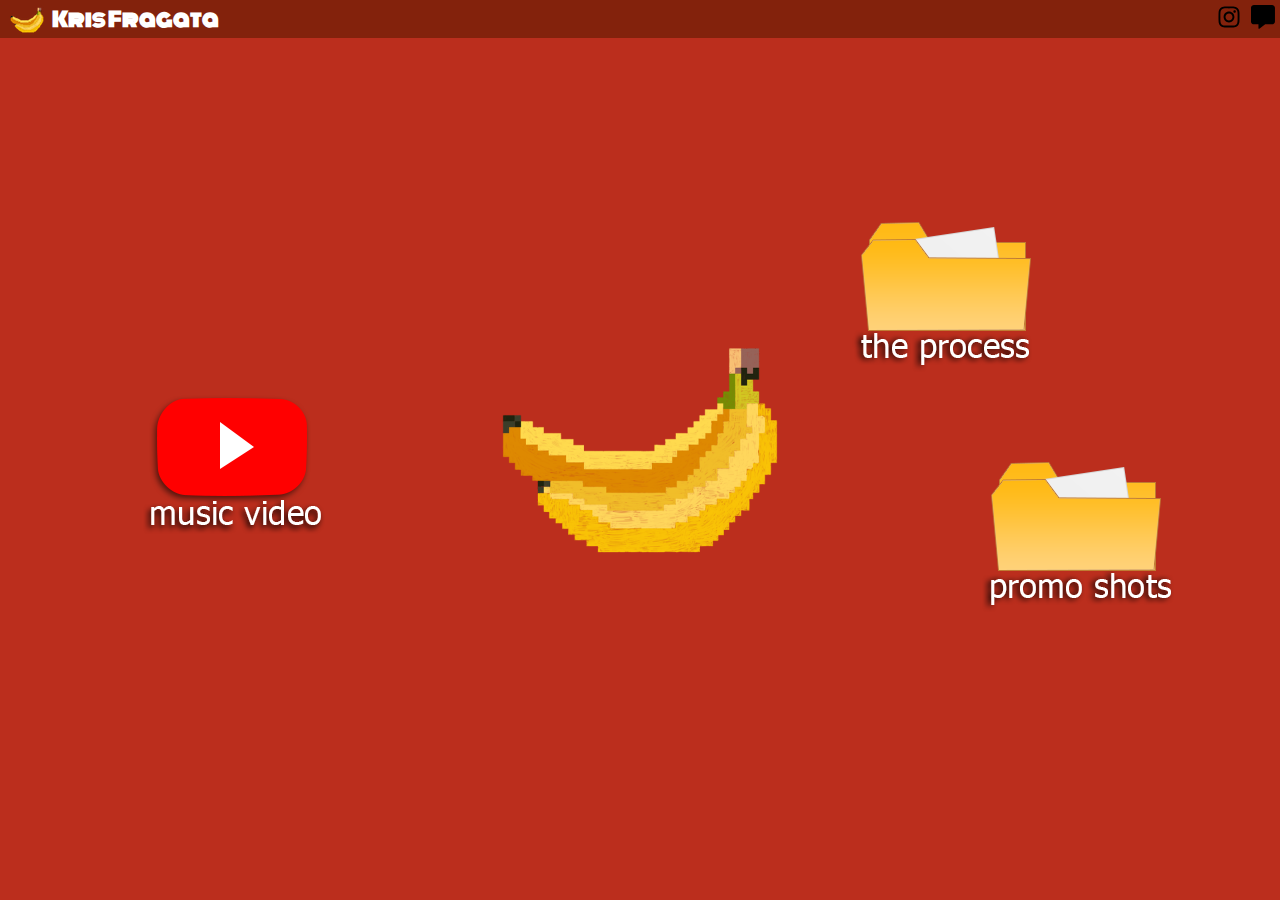
<file: banana/index.html>
<!DOCTYPE html>
<html>
<head>
    <meta charset='utf-8'>
    <meta http-equiv='X-UA-Compatible' content='IE=edge'>
    <title>Banana-home</title>
    <meta name='viewport' content='width=device-width, initial-scale=1'>
    <link rel='stylesheet' type='text/css' media='screen' href='main.css'>
    <script src="https://code.jquery.com/jquery-1.9.1.min.js"></script>
    <script src='script.js'></script>

</head>
<body>
    <section class="showcase">
        <nav>
            <div class="name">
                <div class="banana">
                    <img src="assets/banana small.png" alt="pixelated banana">
                </div>
                <h4>Kris Fragata</h4>
            </div>
                <div class="links">
                        <a href="https://www.instagram.com/krisfragata/" target="_blank" id="insta">
                        <img src="assets/insta.svg" class="icon" alt="instagram">
                        </a>
                        <a href="a" target="_blank">
                            <img src="assets/message.svg" class="icon" alt="message">
                        </a>
                </div>
        </nav>
        <div class="folder" draggable="true" id="process-folder">
            <img src="assets/folder icon-process white.png" alt="the process">
        </div>
        <div class="folder" id="promo-folder" draggable="true">
            <img src="assets/promo shots.png" alt="promo shots">
        </div>
        <div class="folder" id="mv-folder" draggable="true">
            <img src="assets/youtube.png"  alt="music video">
        </div>


        <img class="eat" src="assets/banana split site background.png">
    </section>
    <!-- <div class="container">
    </div> -->
</body>
</html>
</file>
<file: banana/main.css>
@import url('https://fonts.googleapis.com/css2?family=Fruktur&family=Monoton&family=Permanent+Marker&family=Poppins:wght@300;400;500;600;700;800&family=Press+Start+2P&display=swap');

*{
    margin: 0;
    padding: 0;
    box-sizing: border-box;
}

.body{
    width: 100vw;
    height: 100vh;
    align-content: center;
    align-items: space-around;
    display: grid;
    justify-content: center;
    /* background-image: url('Assets/banana\ split\ site\ background.png split\ site\ background.png'); */
}

.showcase nav{
    display: flex;
    justify-content: space-between;
    align-items: center;
    flex-direction: row;
    background-color: rgb(131, 34, 12);
    z-index: 1;
}

.showcase .name{
    font-family: 'Monoton', cursive;
    color: white;
    font-size: 1.25rem;
    display: flex;
    flex-direction: row;
    justify-content: space-between;
    row-gap: 1rem;
}

.showcase .banana{
    width: 20px;
    max-height: 20px;
    margin-right: 2rem;
    padding-left: 10px;
    padding-right: 10px;
}

.showcase .links{
    display: flex;
    justify-content: space-between;
    flex-direction: row;

}

a{
    margin: 5px;
}

.showcase .eat{
    position: absolute;
    top: 0;
    left: 0;
    width: 100%;
    height: 100%;
    object-fit: cover;
    opacity: 1;
    z-index: -100;
}

.icon{
    width: 1.5rem;
    height: 1.5rem;
    padding: 0;
    margin: 0;
    /* padding: 2px; */
    /* margin-top: 2px; */
}

.folder{
    position: absolute;
    margin: 0;
    height: 150px;
    width: 150px;
    cursor: pointer;
}

#process-folder{
    object-fit: none;
    right: 300px;
    top: 10rem;    
}

#promo-folder{
    right: 170px;
    top: 400px;
}

#mv-folder{
    top:20rem;
    left: 100px;
}

.container{
    position: relative;
    display: block;
    margin-left: auto;
    margin-right: auto;
    justify-content: center;
    place-items: center;
    align-items: center;
    width: 50%;
    height: 500px;
    background-color: rgb(255, 196, 67);
    z-index: 4;
}
</file>
